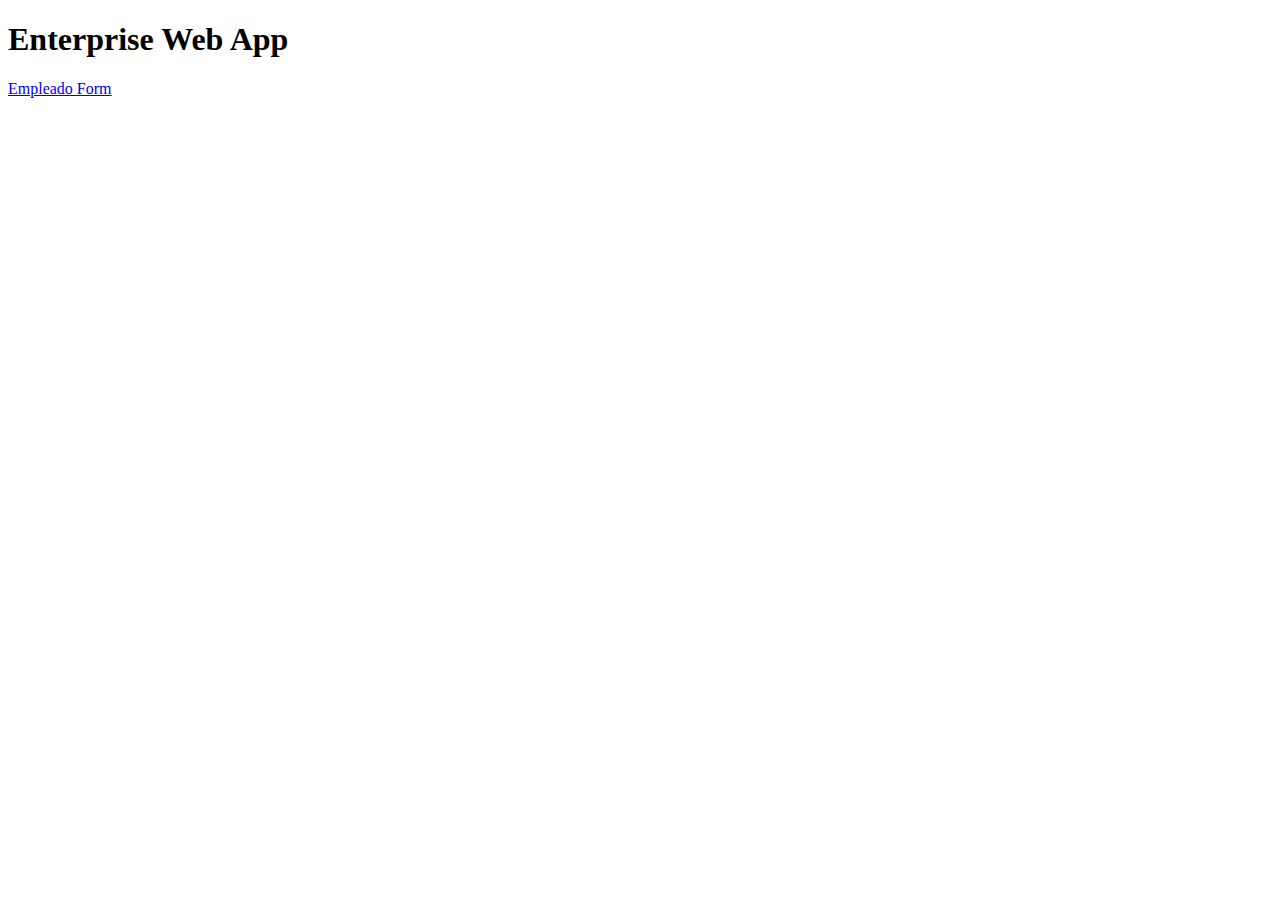
<file: EnterpriseWebApp/web/index.html>
<!DOCTYPE html>
<!--
To change this license header, choose License Headers in Project Properties.
To change this template file, choose Tools | Templates
and open the template in the editor.
-->
<html>
    <head>
        <title>Home</title>
        <meta charset="UTF-8">
        <meta name="viewport" content="width=device-width, initial-scale=1.0">
    </head>
    <body>
        <h1>Enterprise Web App</h1>
        <a href="EmpleadoForm.html">Empleado Form</a>
    </body>
</html>
</file>
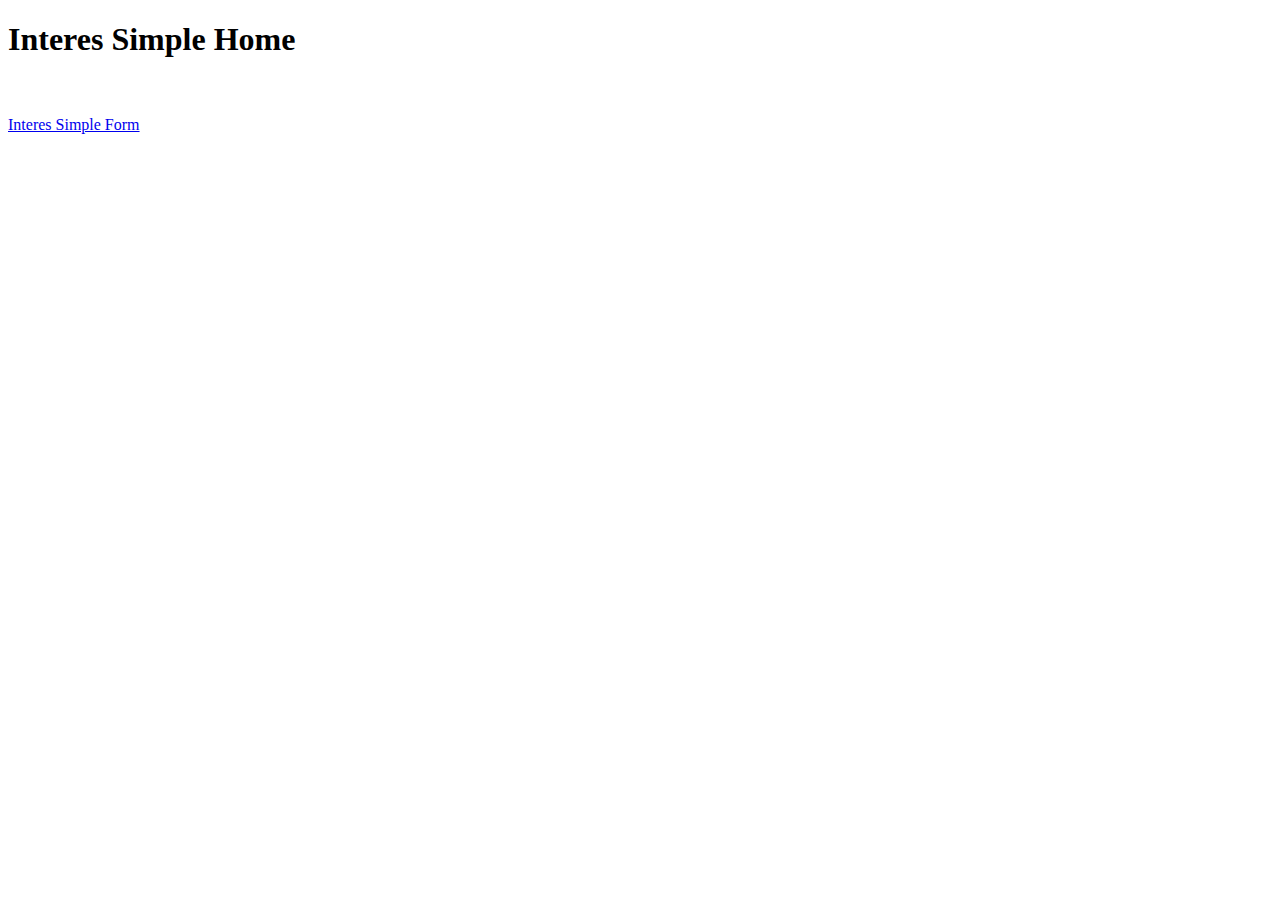
<file: EvaluacionIndividual 20171555/web/index.html>
<!DOCTYPE html>
<html>
    <head>
        <title>Home</title>
        <meta charset="UTF-8">
        <meta name="viewport" content="width=device-width, initial-scale=1.0">
    </head>
    <body>
        <h1>Interes Simple Home</h1> <br><br>
        <a href="interesSimpleForm.html">Interes Simple Form</a>
    </body>
</html>
</file>
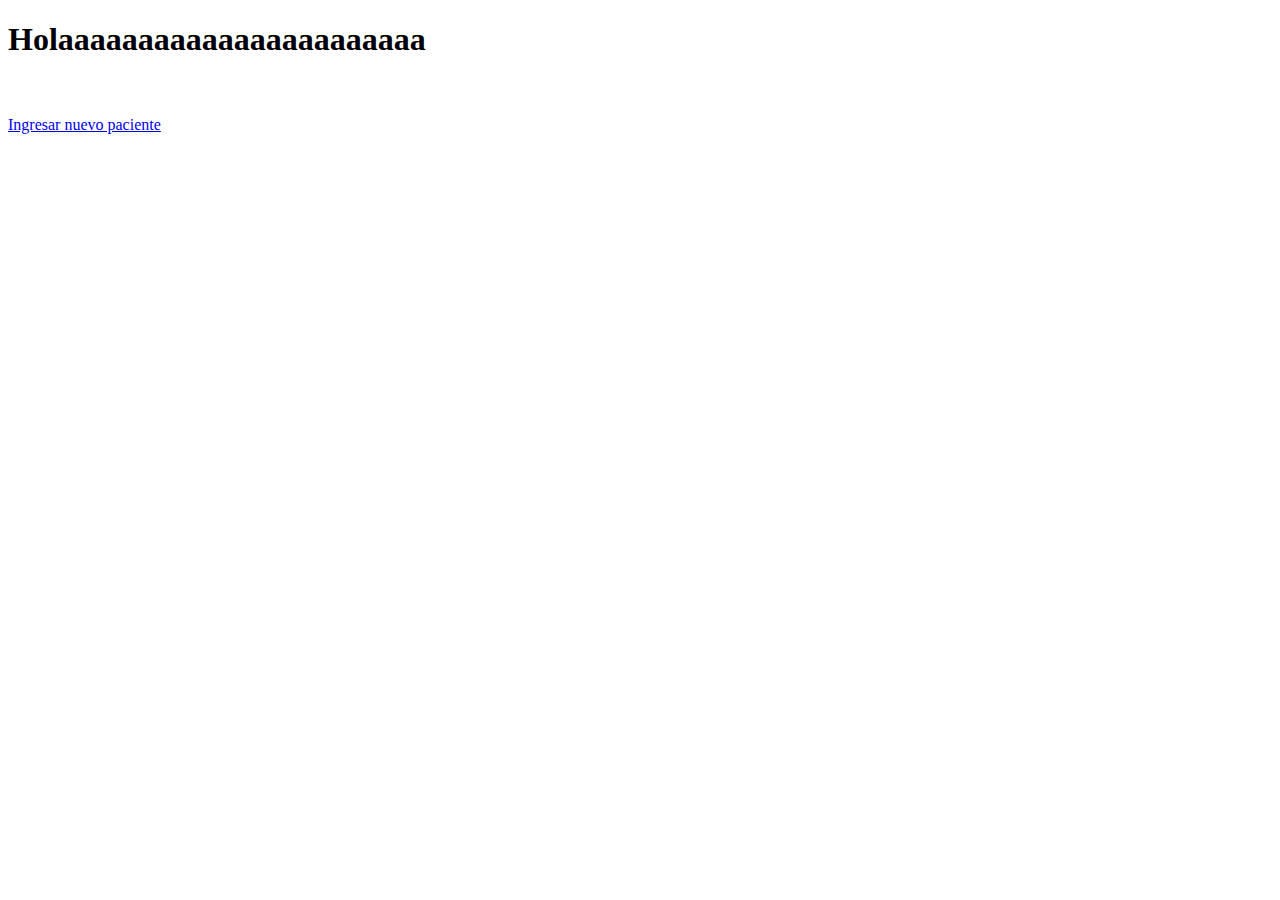
<file: HospitalitoLaBendiciondeDios/web/index.html>
<!DOCTYPE html>
<html>
    <head>
        <title>TODO supply a title</title>
        <meta charset="UTF-8">
        <meta name="viewport" content="width=device-width, initial-scale=1.0">
    </head>
    <body>
        <h1>Holaaaaaaaaaaaaaaaaaaaaaaa</h1> <br><br>
        <a href="NewMotherFocka.html">Ingresar nuevo paciente</a>
    </body>
</html>
</file>
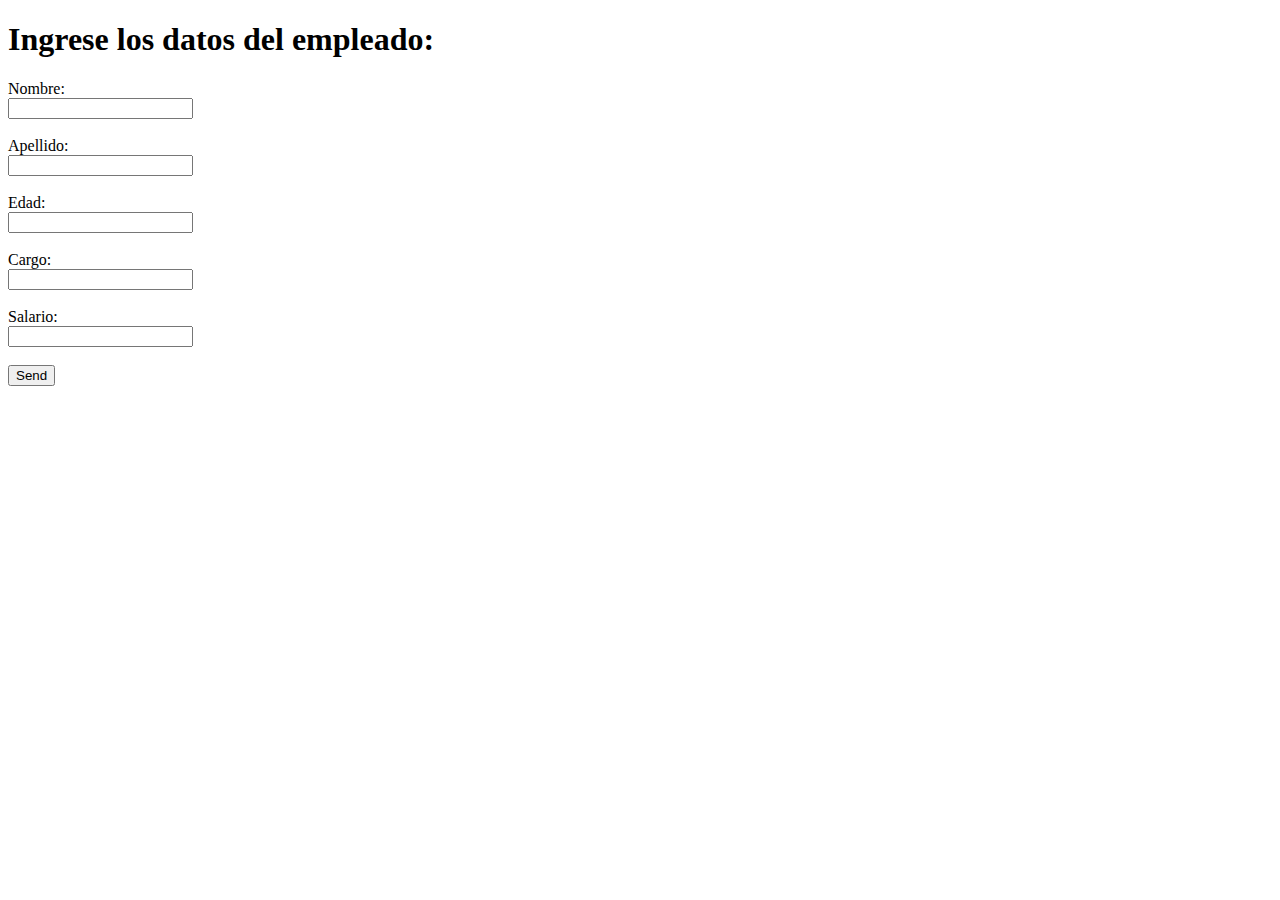
<file: EnterpriseWebApp/web/EmpleadoForm.html>
<!DOCTYPE html>
<html>
    <head>
        <title>Empleado Form</title>
        <meta charset="UTF-8">
        <meta name="viewport" content="width=device-width, initial-scale=1.0">
        <script src="Scripts/jquery-3.3.1.js" type="text/javascript"></script>
        <script src="Scripts/jquery.validate.js" type="text/javascript"></script>
        <script src="Scripts/EmpleadoFormScript.js" type="text/javascript"></script>
    </head>
    <body>
        <h1>Ingrese los datos del empleado:</h1>
        <form id= "myform" action="EmpleadoServlet" name="myform" method="get" autocomplete="off">
            
            <label>Nombre: </label> <br>
            <input type="text" id="nombre" name="nombre"/> <br><br>
            
            <label>Apellido: </label> <br>
            <input type="text" id="apellido" name="apellido"/> <br><br>
            
            <label>Edad: </label> <br>
            <input type="number" id="edad" name="edad"/> <br><br>
            
            <label>Cargo: </label> <br>
            <input type="text" id="cargo" name="cargo"/> <br><br>
            
            <label>Salario: </label> <br>
            <input type="text" id="salario" name="salario"/> <br><br>
            
            <input type="submit" id="mysubmit" name="mysubmit" value="Send"/>
   
        </form>
    </body>
</html>
</file>
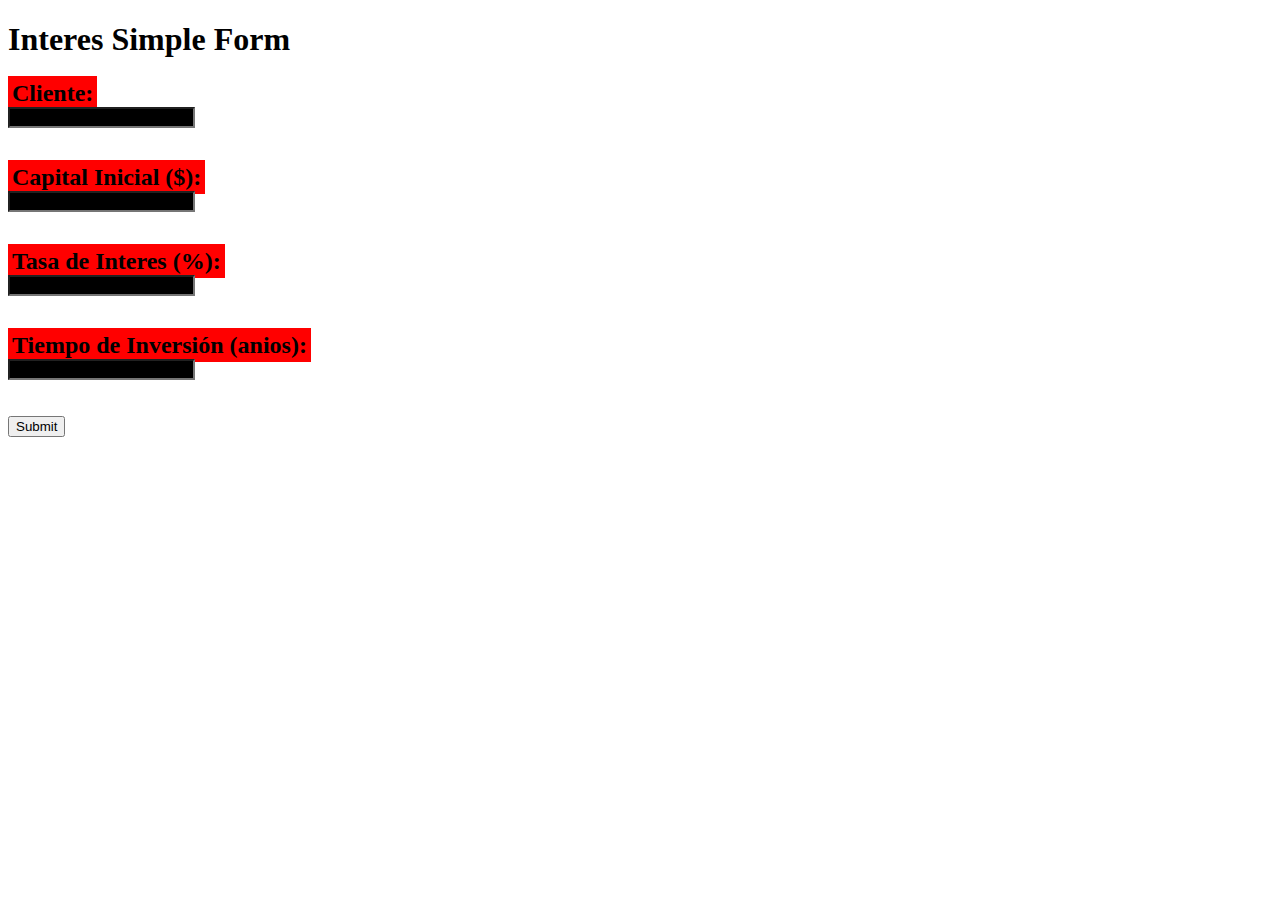
<file: EvaluacionIndividual 20171555/web/interesSimpleForm.html>
<!DOCTYPE html>
<html>
    <head>
        <title>Interes Simple Form</title>
        <meta charset="UTF-8">
        <meta name="viewport" content="width=device-width, initial-scale=1.0">
        <link href="Style/interesStyle.css" rel="stylesheet" type="text/css"/>
        <script src="Scripts/jquery-3.3.1.js" type="text/javascript"></script>
        <script src="Scripts/jquery.validate.js" type="text/javascript"></script>
        <script src="Scripts/interesScript.js" type="text/javascript"></script>
    </head>
    <body>
        <h1>Interes Simple Form</h1>
        
        <form id= "myform" action="InteresServlet" name="myform" method="get" autocomplete="off">
            
            <label>Cliente: </label> <br>
            <input type="text" id="cliente" name="cliente"/> <br><br><br>
            
            <label>Capital Inicial ($): </label> <br>
            <input type="text" id="capital" name="capital"/> <br><br><br>
            
            <label>Tasa de Interes (%): </label> <br>
            <input type="text" id="tasa" name="tasa"/> <br><br><br>
            
            <label>Tiempo de Inversión (anios): </label> <br>
            <input type="text" id="tiempo" name="tiempo"/> <br><br><br>
            
            <input type="submit" id="mysubmit" name="mysubmit" value="Submit"/>
        </form>
    </body>
</html>
</file>
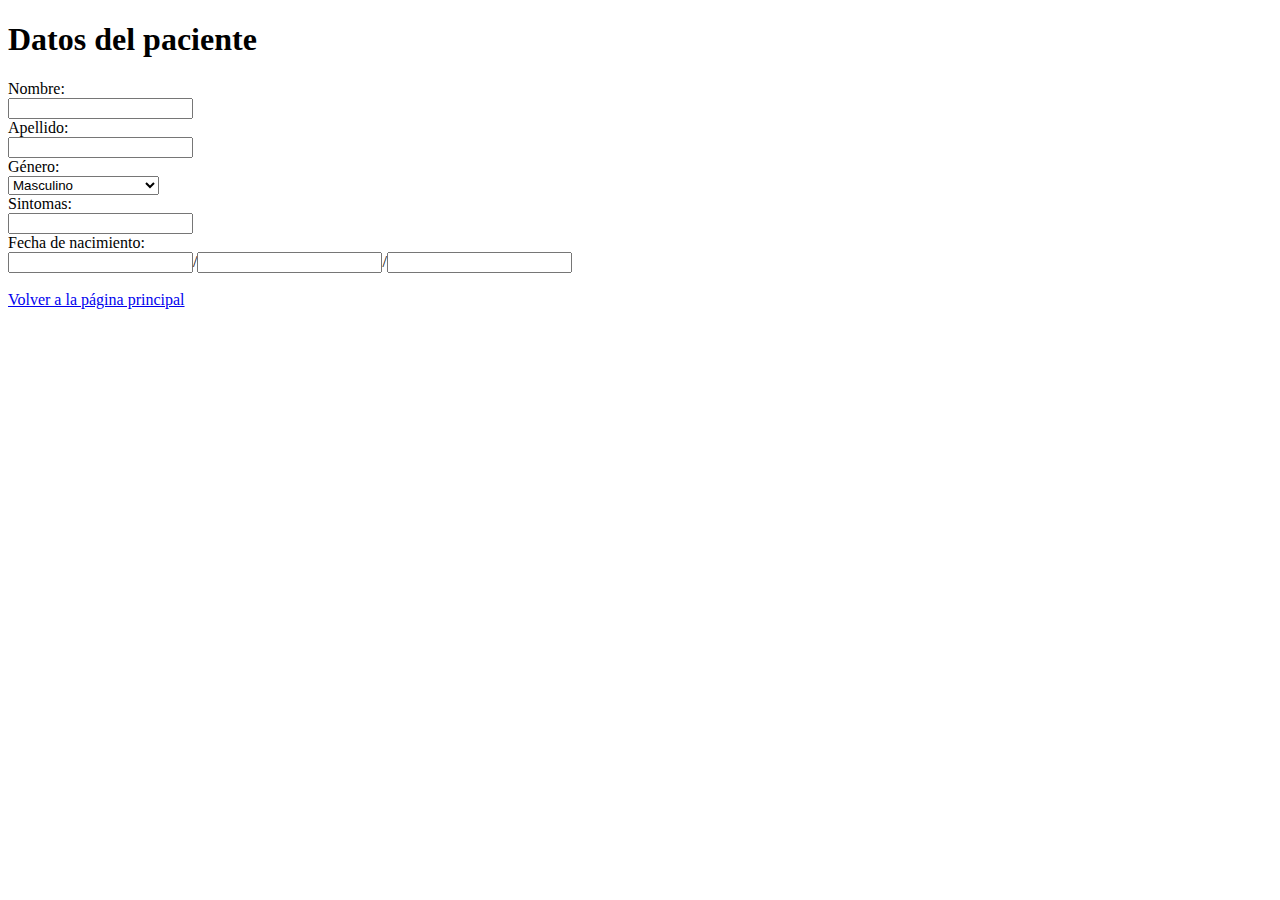
<file: HospitalitoLaBendiciondeDios/web/NewMotherFocka.html>
<!DOCTYPE html>
<!--
To change this license header, choose License Headers in Project Properties.
To change this template file, choose Tools | Templates
and open the template in the editor.
-->
<html>
    <head>
        <title>Datos del paciente</title>
        <meta charset="UTF-8">
        <meta name="viewport" content="width=device-width, initial-scale=1.0">
    </head>
    <body>
        <h1>Datos del paciente</h1>
        
        <form name="myform" id="myform" method="get" action="PacienteServlet">
            Nombre: <br>
            <input type="text" name="Nombre"> <br>
            
            Apellido: <br>
            <input type="text" name="Apellido"> <br>
            
            Género: <br>
            <select name="genero">
                <option value="Masculino">Masculino </option>
                <option value="Femenino">Femenino </option>
                <option value="Transexual">Transexual </option>
                <option value="PND">Prefiero no responder </option>
            </select> <br>
            
            Sintomas: <br>
            <input type="text" name="Nombre"> <br>
            
            Fecha de nacimiento: <br>
            <input type="number" name="BirthDay" >/<input type="number" name="BirthMonth">/<input type="number" name="BirthYear">
            <br><br>
            
        </form>
        
        <a href="index.html">Volver a la página principal</a>
    </body>
</html>
</file>
<file: EvaluacionIndividual 20171555/web/Style/interesStyle.css>
input[type=text],input[type=number]{
    font-family: arial;
    background-color: black;
    color: white;
    font-weight: bold;
}

input:focus{
    font-family: arial;
    background-color: lightgrey;
    color: black;
    font-weight: bold;
}

label{
    font-size: 24px;
    color: black;
    background-color: red;
    font-weight: bold;
    padding: 4px 4px
}
</file>
